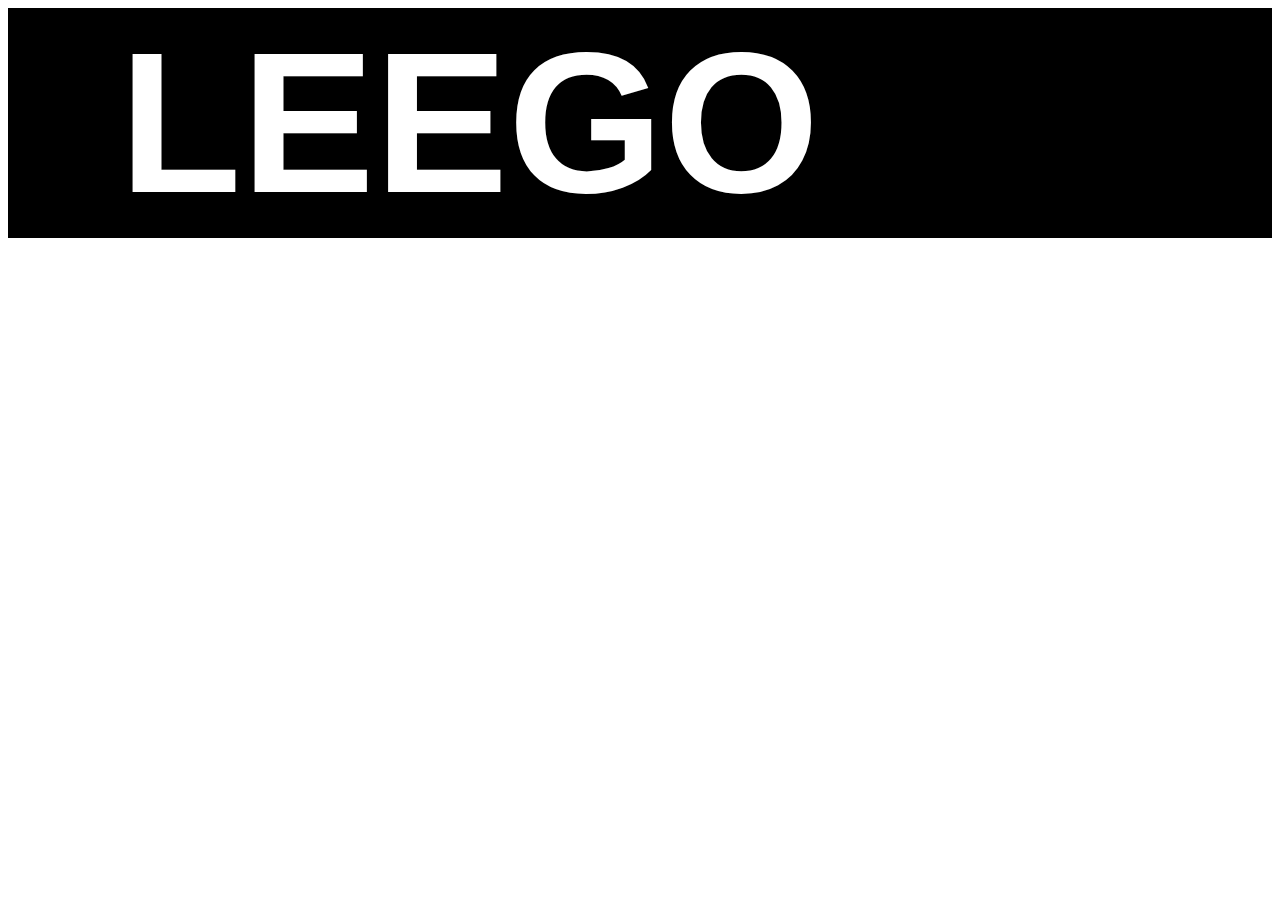
<file: logo-leego.html>
<html>
<body>
<div style="background:black">
	<h1 class="app">&nbsp;&nbsp;LEEGO</h1>

</div>

<style>
.app{
	color:white;
font-family: SegoeUI-SemiBold-final,Segoe UI Semibold,SegoeUI-Regular-final,Segoe UI,"Segoe UI Web (West European)",Segoe,-apple-system,BlinkMacSystemFont,Roboto,Helvetica Neue,Tahoma,Helvetica,Arial,sans-serif;
	font-size:200px
}
</style>

</body>
</head>
</file>
